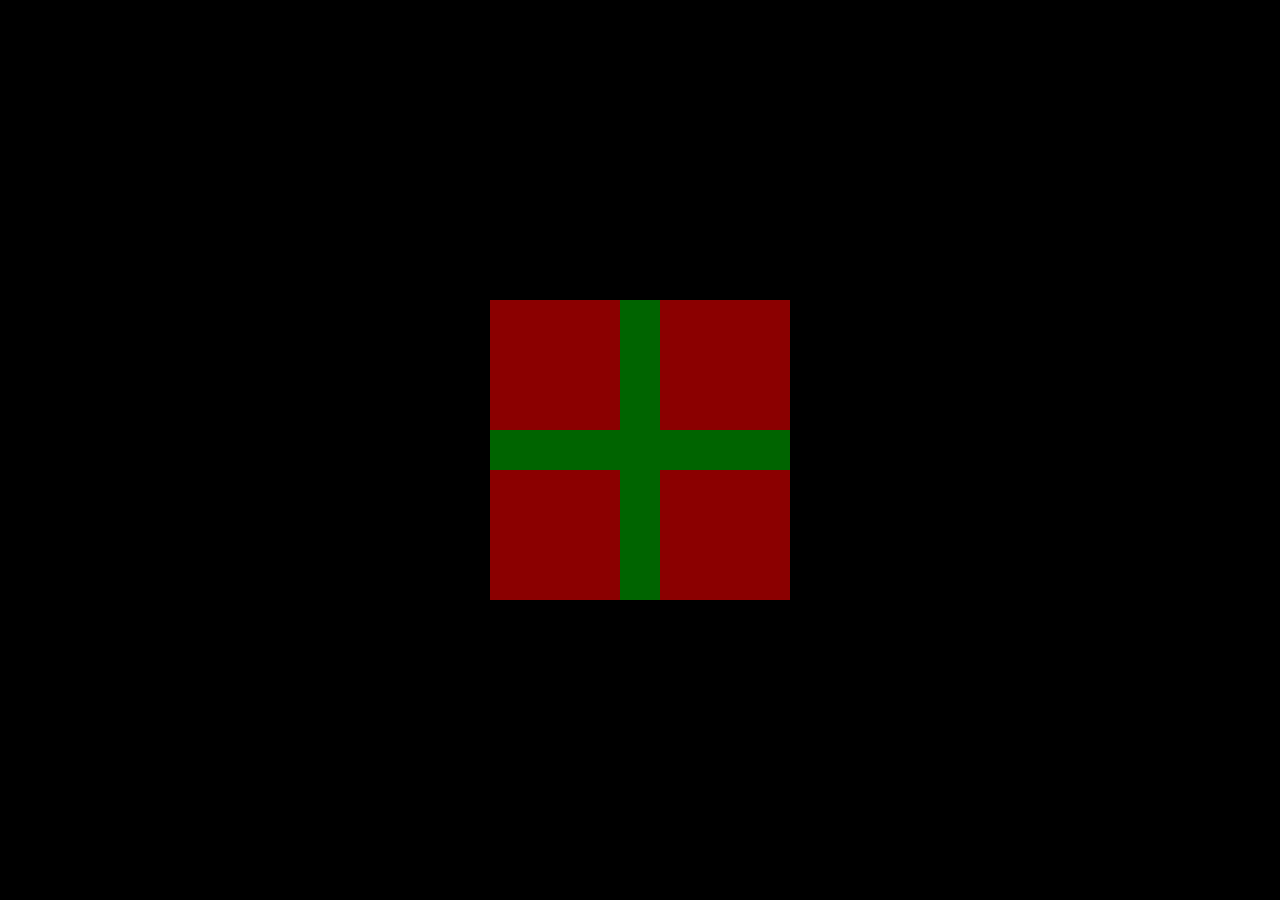
<file: index.html>
<!DOCTYPE html>
<html lang="en">
<head>
  <meta charset="UTF-8" />
  <meta name="viewport" content="width=device-width, initial-scale=1.0" />
  <title>Valentine Surprise</title>
  <link rel="stylesheet" href="style.css" />
</head>
<body>
  <div class="container">
    <!-- Gift Box -->
    <div class="gift-box" id="giftBox">
      <div class="lid top"></div>
      <div class="lid bottom"></div>
      <div class="lid left"></div>
      <div class="lid right"></div>
      <div class="ribbon"></div>
    </div>

    <!-- Valentine Question -->
    <div class="question" id="questionBox">
      <h1><em>Will you be my Valentine?</em></h1>
      <div class="buttons">
        <button id="yesBtn">YES</button>
        <button id="noBtn">NO</button>
      </div>
    </div>

    <!-- Fireworks Canvas -->
    <canvas id="confettiCanvas"></canvas>
  </div>

  <script src="script.js"></script>
</body>
</html>
</file>
<file: style.css>
/* General Layout */
body, html {
  margin: 0;
  padding: 0;
  height: 100%;
  font-family: sans-serif;
  background: #000; /* Black background */
  display: flex;
  justify-content: center;
  align-items: center;
}

.container {
  text-align: center;
  position: relative;
  width: 100%;
  height: 100%;
  display: flex;
  justify-content: center;
  align-items: center;
}

/* Gift Box Base */
.gift-box {
  width: 300px;
  height: 300px;
  background-color: #8B0000; /* Dark red */
  position: relative;
  cursor: pointer;
  transform-style: preserve-3d;
  perspective: 1000px;
  margin: auto;
}

/* Ribbon */
.ribbon {
  width: 40px;
  height: 300px;
  background-color: #006400; /* Dark green */
  position: absolute;
  left: 50%;
  transform: translateX(-50%);
}

.ribbon::after {
  content: '';
  width: 300px;
  height: 40px;
  background-color: #006400;
  position: absolute;
  top: 130px;
  left: -130px;
}

/* Box Lids (3D flaps) */
.lid {
  position: absolute;
  background-color: #8B0000;
  transform-origin: center;
  transition: transform 1s ease;
}

.top {
  width: 300px;
  height: 150px;
  top: 0;
  left: 0;
}

.bottom {
  width: 300px;
  height: 150px;
  bottom: 0;
  left: 0;
}

.left {
  width: 150px;
  height: 300px;
  top: 0;
  left: 0;
}

.right {
  width: 150px;
  height: 300px;
  top: 0;
  right: 0;
}

/* Opening Animation */
.gift-box.open .top {
  transform: rotateX(-120deg);
}

.gift-box.open .bottom {
  transform: rotateX(120deg);
}

.gift-box.open .left {
  transform: rotateY(-120deg);
}

.gift-box.open .right {
  transform: rotateY(120deg);
}

/* Question Section */
.question {
  display: none;
  flex-direction: column;
  align-items: center;
  justify-content: center;
  position: absolute;
  top: 50%;
  left: 50%;
  transform: translate(-50%, -50%);
}

.question.show {
  display: flex;
}

.question h1 {
  font-style: italic; /* Italicized text */
  color: #fff;
  text-align: center;
}

.buttons {
  margin-top: 20px;
}

button {
  padding: 10px 20px;
  margin: 10px;
  font-size: 16px;
  cursor: pointer;
  transition: all 0.3s ease;
  border: none;
  border-radius: 5px;
}

#yesBtn {
  background-color: #ff69b4;
  color: white;
}

#noBtn {
  background-color: #ccc;
  color: black;
}

/* Fireworks Canvas */
canvas {
  position: fixed;
  top: 0;
  left: 0;
  pointer-events: none;
}
</file>
